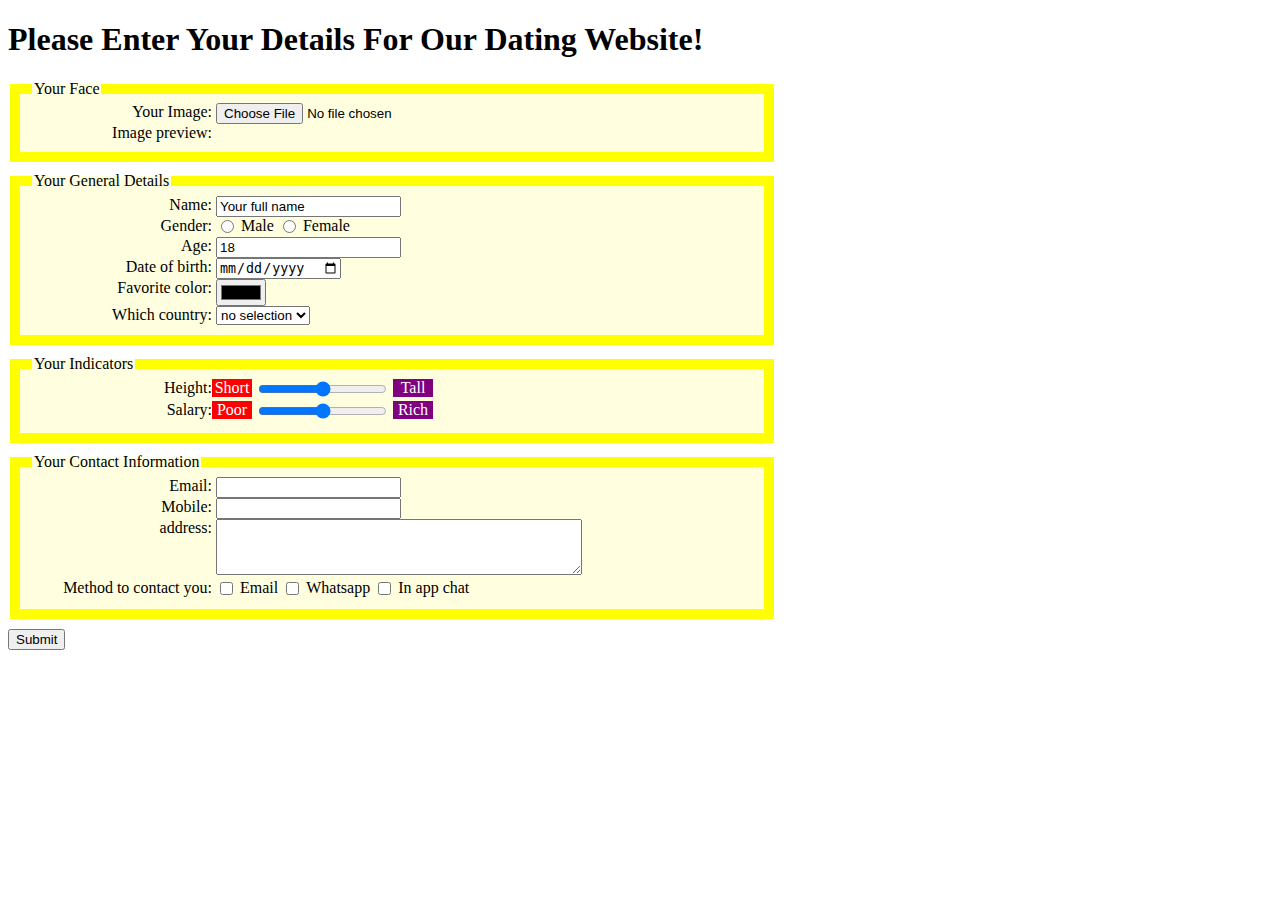
<file: indexCoursera.html>
<!DOCTYPE html>
<html lang="en">
    <head>
        <title></title>
        <meta charset="UTF-8">
        <link href="style.css" rel="stylesheet">
    </head>
    <body>
        <h1>Please Enter Your Details For Our Dating Website!</h1>
        <form action="http://ihome.ust.hk/~rossiter/cgi-bin/show_everything.php" method="POST" enctype="multipart/form-data">
            <fieldset>
                <legend>Your Face</legend>
               <label for="avatar">Your Image:</label> 
               <input type="file" id="avatar" name="avatar" required> <br>
               <label for="preview">Image preview:</label>
               <img  id="preview">
            </fieldset>

            <fieldset>
                <legend>Your General Details</legend>
                <label for="fullname">Name:</label> 
                <input type="text" id="fullname" name="fullname" value="Your full name" required > <br>
                <label for="male">Gender:</label>
                <input type="radio" name="gender" id="male" value="male" required> 
                <label for="male" class="auto">Male</label> 
                <input type="radio" name="gender" id="female" value="female" required> 
                <label for="female" class="auto">Female</label> <br>
                 

                
                <label for="age">Age:</label>
                <input type="number" name="age" id="age" value="18"  required> <br>
                <label for="datebirth">Date of birth:</label> 
                <input type="date" name="dateofbirth" id="datebirth"> <br>
                <label for="favcolor">Favorite color:</label>
                <input type="color" name="favcolor" id="favcolor">  <br>
                <label for="country">Which country:</label>  
                <select id="country" name="country"> 
                    <option value="noselect">no selection</option>
                    <option value="peru">Peru</option>
                    <option value="usa">USA</option>
                    <option value="uk">UK</option>
                    <option value="canada">Canada</option>
                    <option value="francia">Francia</option>
                </select>
                
            </fieldset>

            <fieldset>
                <legend>Your Indicators</legend>
               <label for="height">Height:</label><label class="word">Short</label>  
               <input type="range" min="0" max="100" id="height" name="height"> 
               <label class="word2">Tall</label> <br>
               <label for="salary">Salary:</label><label class="word">Poor</label>
               <input type="range" min="0" max="100" id="salary" name="salary"> 
               <label class="word2">Rich</label>
            </fieldset>

            <fieldset>
                <legend>Your Contact Information</legend>
                <label for="email">Email:</label> 
                <input type="email" id="email" name="email"  required> <br>
                <label for="mobile">Mobile:</label> 
                <input type="tel" id="mobile" name="mobile" > <br>
                <label for="address">address:</label>  
                <textarea id="address" name="address"></textarea> <br>
                <label>Method to contact you:</label>  
                <input type="checkbox" id="cemail" name="cemail"> 
                <label for="cemail" class="auto">Email</label> 
                <input type="checkbox" id="cwhatsapp" name="cwhatsapp"> 
                <label for="cwhatsapp" class="auto">Whatsapp</label>  
                <input type="checkbox" id="cchat" name="cchat"> 
                <label for="cchat" class="auto">In app chat</label>  

            </fieldset>
            <input type="submit" value="Submit">
        </form>

        <script>

            window.onload = function() {
                var files = document.querySelectorAll("input[type=file]");
                files[0].addEventListener("change", function(e) {
                    if(this.files && this.files[0]) {
                        var reader = new FileReader();
                        reader.onload = function(e) { document.getElementById("preview").setAttribute("src", e.target.result); }
                        reader.readAsDataURL(this.files[0]);
                    }
                } );
            }
        </script>
    </body>
</html>
</file>
<file: style.css>
fieldset {
    background-color: lightyellow;
    border: 10px solid yellow; 
    margin-bottom: 10px;
    width: 720px;
}

label {
    width: 180px;
    display: inline-block;
    text-align: right;
    vertical-align: top;
}

label.auto{

    width: auto;    
}

textarea {

    width: 360px;
    height: 50px;

}

label.word {
    width: 40px;
    text-align: center;
    background-color: red;
    color: white;
}


label.word2 {
    width: 40px;
    text-align: center;
    background-color: purple;
    color: white;
}

label:hover { font-size:40px }
</file>
